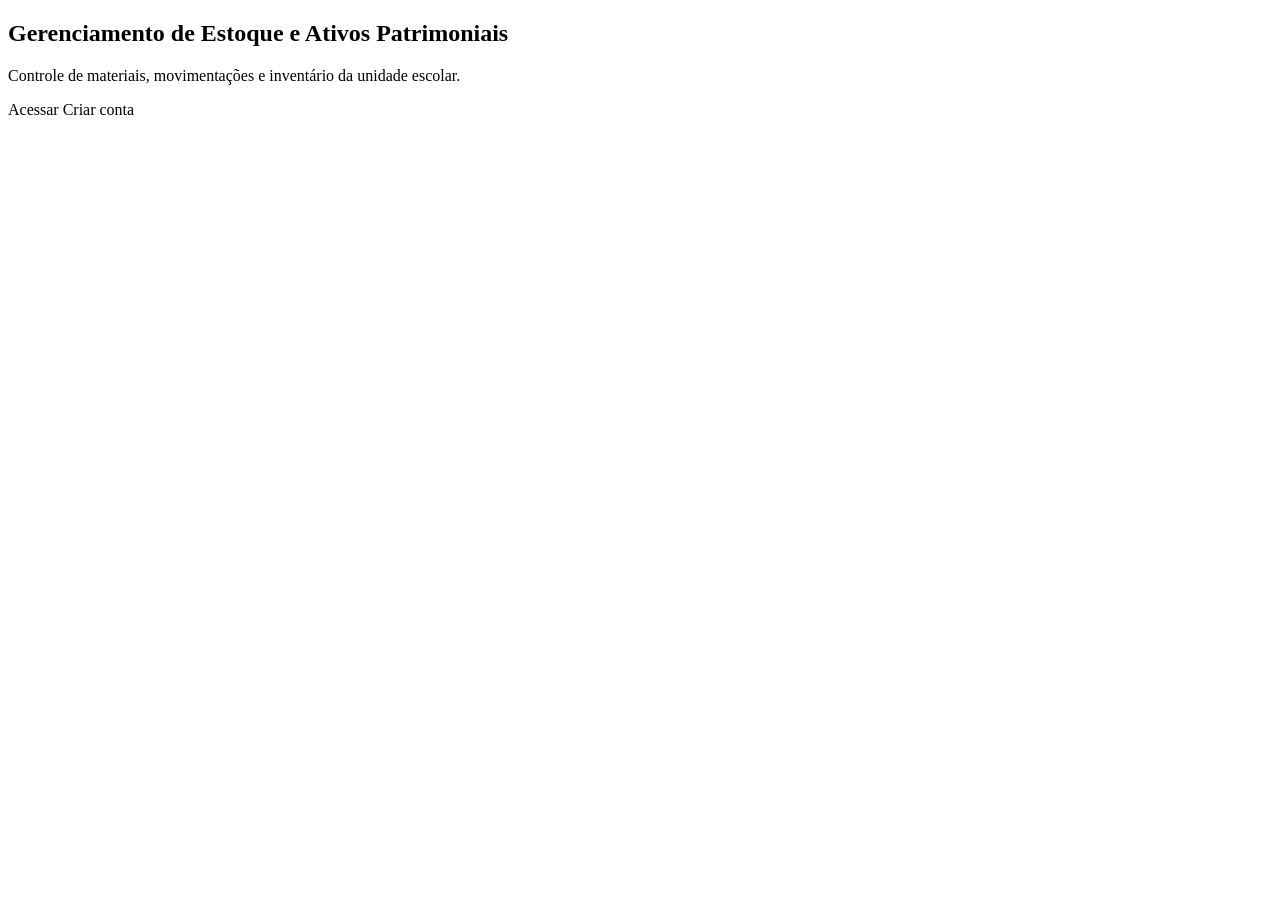
<file: gerenciamentoestoque/src/main/resources/templates/index.html>
<!DOCTYPE html>
<html lang="pt-br" xmlns:th="http://www.thymeleaf.org">
	<head>
		<meta charset="UTF-8"/>
		<meta name="viewport" content="width=device-width, initial-scale=1.0"/>
		<title>Início | Sistema de Estoque e Patrimônio</title>

		<link rel="stylesheet" th:href="@{/css/style.css}"/>
	</head>
	<body>
		<div th:replace="~{fragments/header :: header}"></div>

		<main class="senai-main">
			<section class="senai-hero">
				<div class="senai-shell">
					<h1 class="senai-title">Gerenciamento de Estoque e Ativos Patrimoniais</h1>
					<p class="senai-subtitle">Controle de materiais, movimentações e inventário da unidade escolar.</p>

					<div class="senai-actions">
						<a class="senai-button" th:href="@{/auth/login}">Acessar</a>
						<a class="senai-link" th:href="@{/auth/cadastro}">Criar conta</a>
					</div>
				</div>
			</section>
		</main>

		<div th:replace="~{fragments/footer :: footer}"></div>
	</body>
</html>
</file>
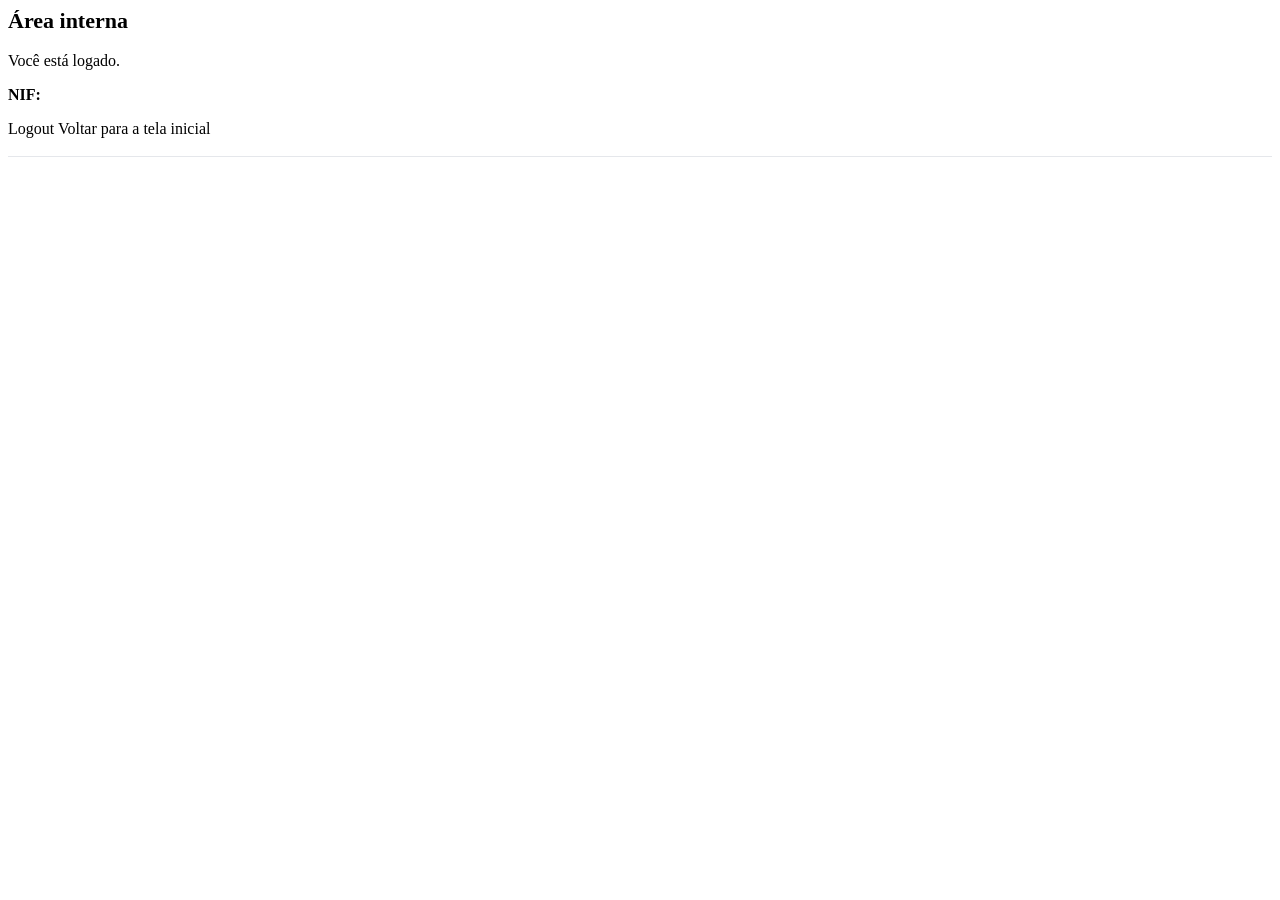
<file: gerenciamentoestoque/src/main/resources/templates/app/index.html>
<html lang="pt-br" xmlns:th="http://www.thymeleaf.org">
	<head>
		<meta charset="UTF-8"/>
		<meta name="viewport" content="width=device-width, initial-scale=1.0"/>
		<title>Área Interna | Sistema de Estoque e Patrimônio</title>
		<link rel="stylesheet" th:href="@{/css/style.css}"/>
	</head>
	<body>
		<div th:replace="~{fragments/header :: header}"></div>

		<main class="senai-main">
			<section class="senai-hero">
				<div class="senai-shell" style="justify-content:center;">
					<div class="senai-card" style="width: 100%;">
						<h1 class="senai-title" style="font-size: 22px;">Área interna</h1>
						<p class="senai-subtitle" style="margin-top: 6px;">Você está logado.</p>

						<p style="margin: 12px 0 0;" th:if="${nif}">
							<strong>NIF:</strong> <span th:text="${nif}"></span>
						</p>

						<div class="senai-actions" style="margin-top: 16px;">
							<a class="senai-button" th:href="@{/logout}">Logout</a>
							<a class="senai-link" th:href="@{/}">Voltar para a tela inicial</a>
						</div>

						<hr style="margin: 18px 0; border: 0; border-top: 1px solid #E5E7EB;"/>

					</div>
				</div>
			</section>
		</main>

		<div th:replace="~{fragments/footer :: footer}"></div>
	</body>
</html>

<aside>
</file>
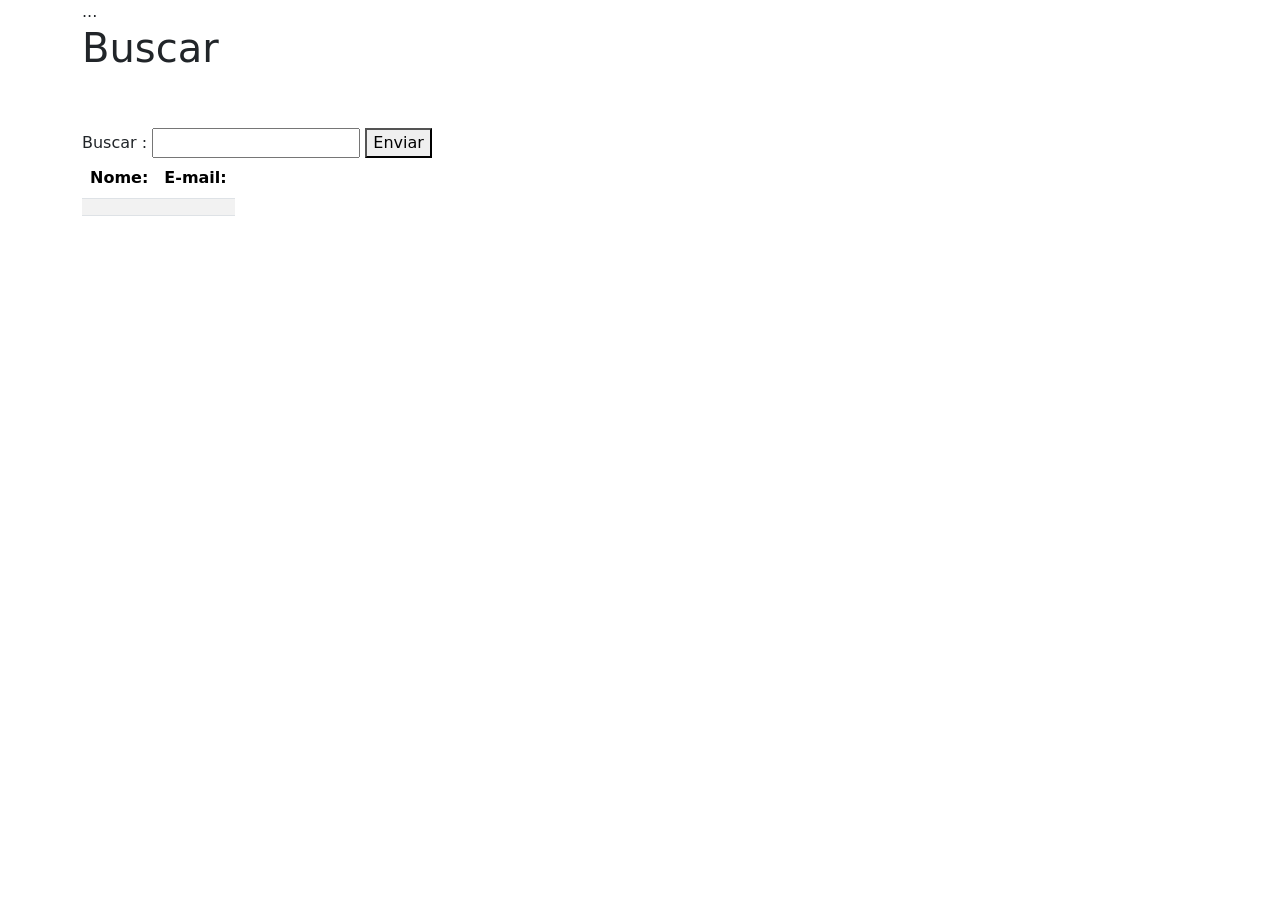
<file: SpringBoot/rh/src/main/resources/templates/index.html>
<!doctype html>
<html lang=”pt-br” xmlns:th="http://thymeleaf.org">

<head>
    <!-- Required meta tags -->
    <meta charset="utf-8">
    <meta name="viewport" content="width=device-width, initial-scale=1">
    <!-- Bootstrap CSS -->
    <link href="https://cdn.jsdelivr.net/npm/bootstrap@5.1.3/dist/css/bootstrap.min.css" rel="stylesheet">
    <title>Buscar</title>
</head>

<body>
    <div class="container">
        <div th:insert="~{fragmentos/header :: header}"><!-- barra de menu -->...</div>
        <h1>Buscar</h1>
        <span th:text="${msg}"></span>
        <br>
        <br>
        <form method="post">
            Buscar : <input type="text" name="buscar" id="buscar">
            <button type="submit">Enviar</button>
        </form>
        <div th:if="${#objects.nullSafe(funcionarios, default)}">
            <table class="table table-hover table-responsive w-auto table-striped">
                <thead>
                    <tr>
                        <th scope="col">Nome:</th>
                        <th scope="col">E-mail:</th>
                    </tr>
                </thead>
                <tbody>
                    <tr th:each="funcionario : ${funcionarios}">
                        <td><span th:text="${funcionario.nome}"></span></td>
                        <td><span th:text="${funcionario.email}"></span></td>
                    </tr>
                </tbody>
            </table>
        </div>
    </div>
</body>

</html>
</file>
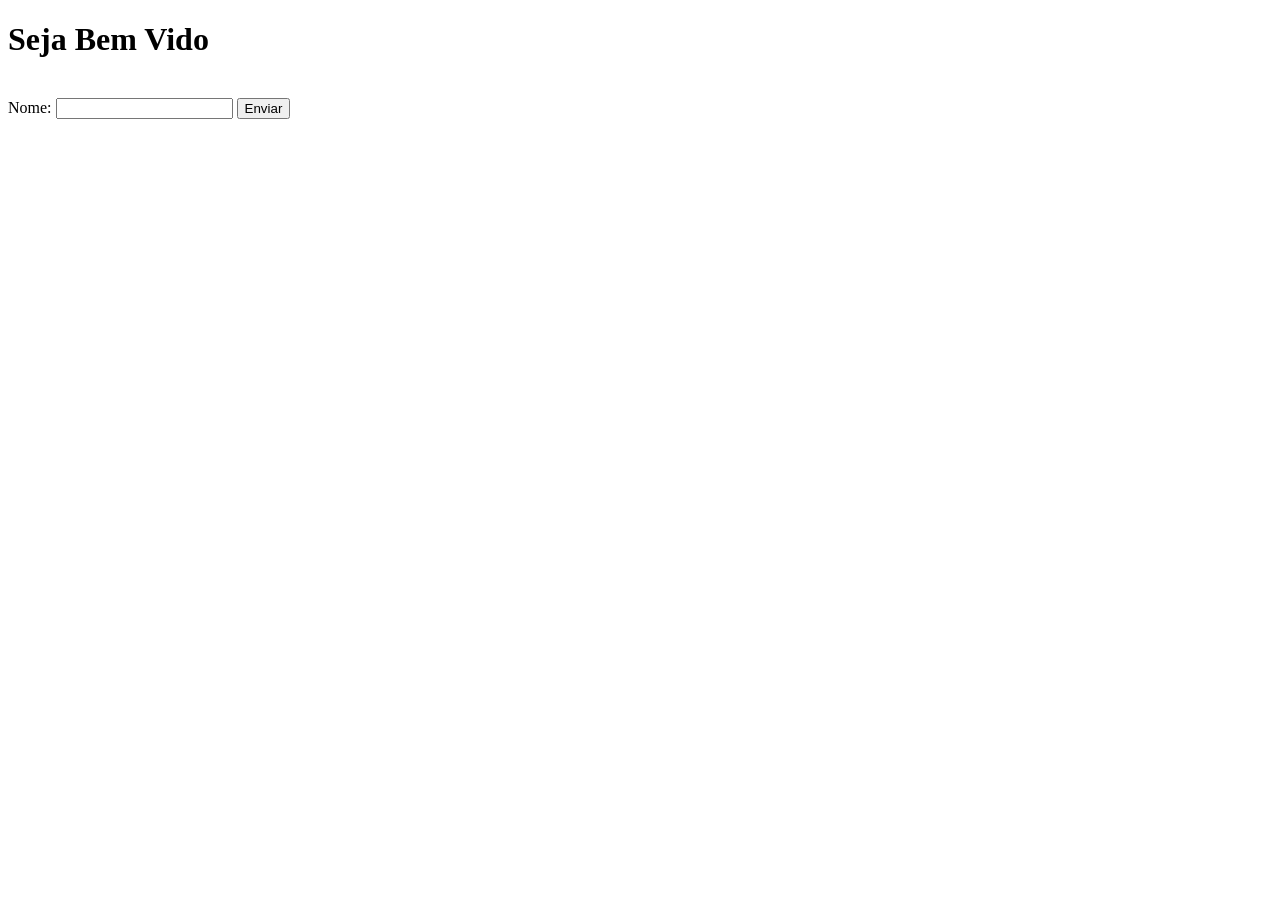
<file: SpringBoot/teste_thymeleaf/src/main/resources/templates/index.html>
<!DOCTYPE html>
<!-- incluir o thymeleaf -->
<html lang="en" xmlns:th=http://thymeleaf.org>
<head>
    <meta charset="UTF-8">
    <meta name="viewport" content="width=device-width, initial-scale=1.0">
    <title>Teste thymeleaf</title>
</head>
<body>
    <!-- inserir a nav bar -->
     <div th:insert="~{fragmentos/header :: header}"></div>
    <h1>Seja Bem Vido</h1>
    <span th:text="${msg}"></span>

    <br>
    <form action="/home" method="post">
        Nome: <input type="text" name="nome" id="nome">
        <button type="submit">Enviar</button>

    </form>
    
</body>
</html>
</file>
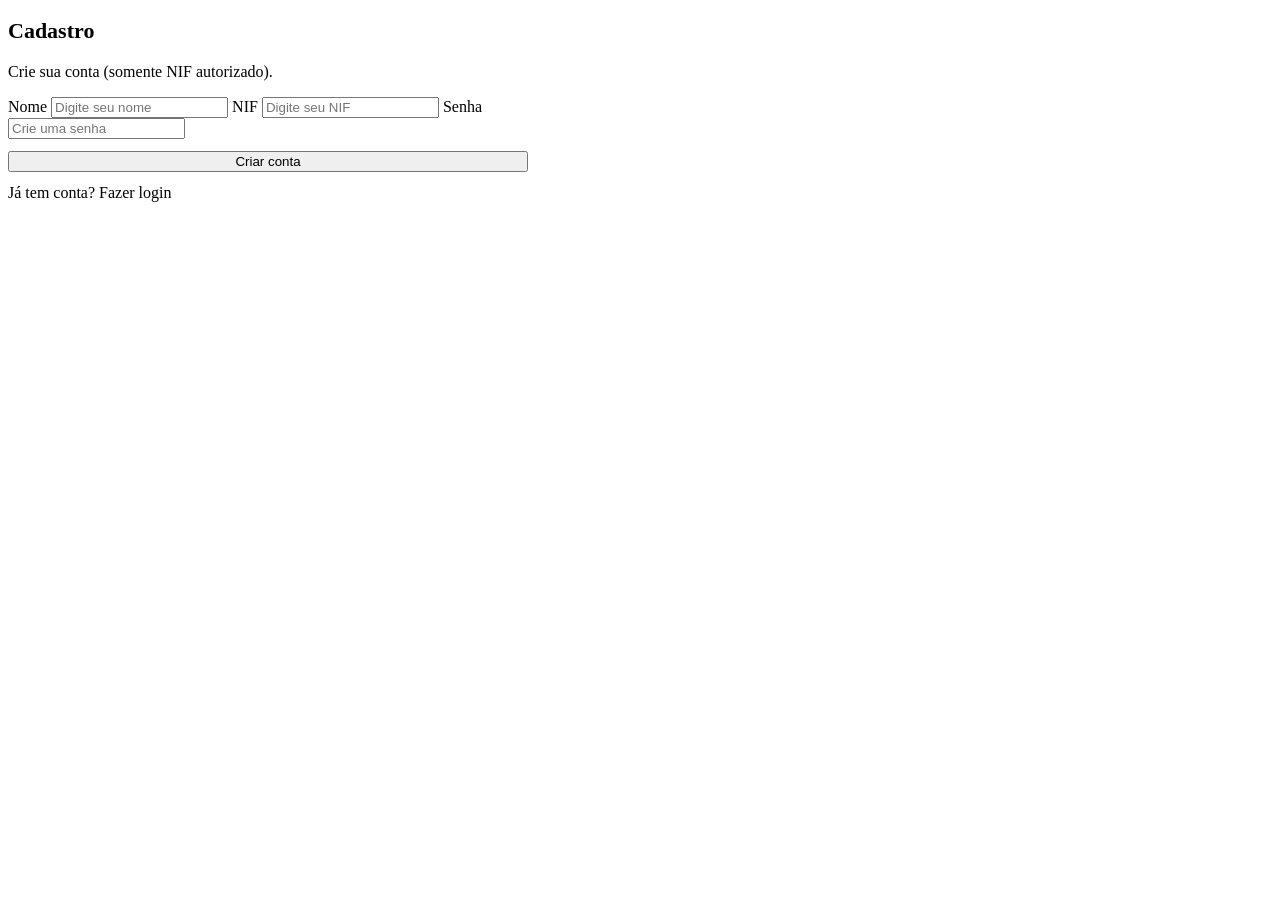
<file: gerenciamentoestoque/src/main/resources/templates/auth/cadastro.html>
<!DOCTYPE html>
<html lang="pt-br" xmlns:th="<http://www.thymeleaf.org>">
	<head>
		<meta charset="UTF-8"/>
		<meta name="viewport" content="width=device-width, initial-scale=1.0"/>
		<title>Cadastro | Sistema de Estoque e Patrimônio</title>
		<link rel="stylesheet" th:href="@{/css/style.css}"/>
	</head>
	<body>
		<div th:include="~{fragments/header :: header}"></div>

		<main class="senai-main">
			<section class="senai-hero">
				<div class="senai-shell" style="justify-content:center;">
					<div class="senai-card" style="width: 100%; max-width: 520px;">
						<h1 class="senai-title" style="font-size: 22px;">Cadastro</h1>
						<p class="senai-subtitle" style="margin-top: 6px;">Crie sua conta (somente NIF autorizado).</p>
						<div th:if="${erro}" class="senai-alert senai-alert-error" role="alert">
							<p th:text="${erro}"></p>
						</div>

						<div th:if="${sucesso}" class="senai-alert senai-alert-success" role="status">
							<p th:text="${sucesso}"></p>
						</div>

						<form th:action="@{/auth/cadastro}" method="post" class="senai-form" autocomplete="on">
							<label class="senai-label" for="nome">Nome</label>
							<input class="senai-input" type="text" id="nome" name="nome" placeholder="Digite seu nome" required maxlength="120"/>

							<label class="senai-label" for="nif">NIF</label>
							<input class="senai-input" type="text" id="nif" name="nif" placeholder="Digite seu NIF" required maxlength="20"/>

							<label class="senai-label" for="senha">Senha</label>
							<input class="senai-input" type="password" id="senha" name="senha" placeholder="Crie uma senha" required minlength="4"/>

							<button class="senai-button" type="submit" style="width:100%; margin-top: 12px;">Criar conta</button>
						</form>

						<p style="margin: 12px 0 0;">
							Já tem conta?
							<a class="senai-link" th:href="@{/auth/login}">Fazer login</a>
						</p>
					</div>
				</div>
			</section>
		</main>
		<div th:include="~{fragments/footer :: footer}"></div>
	</body>
</html>
</file>
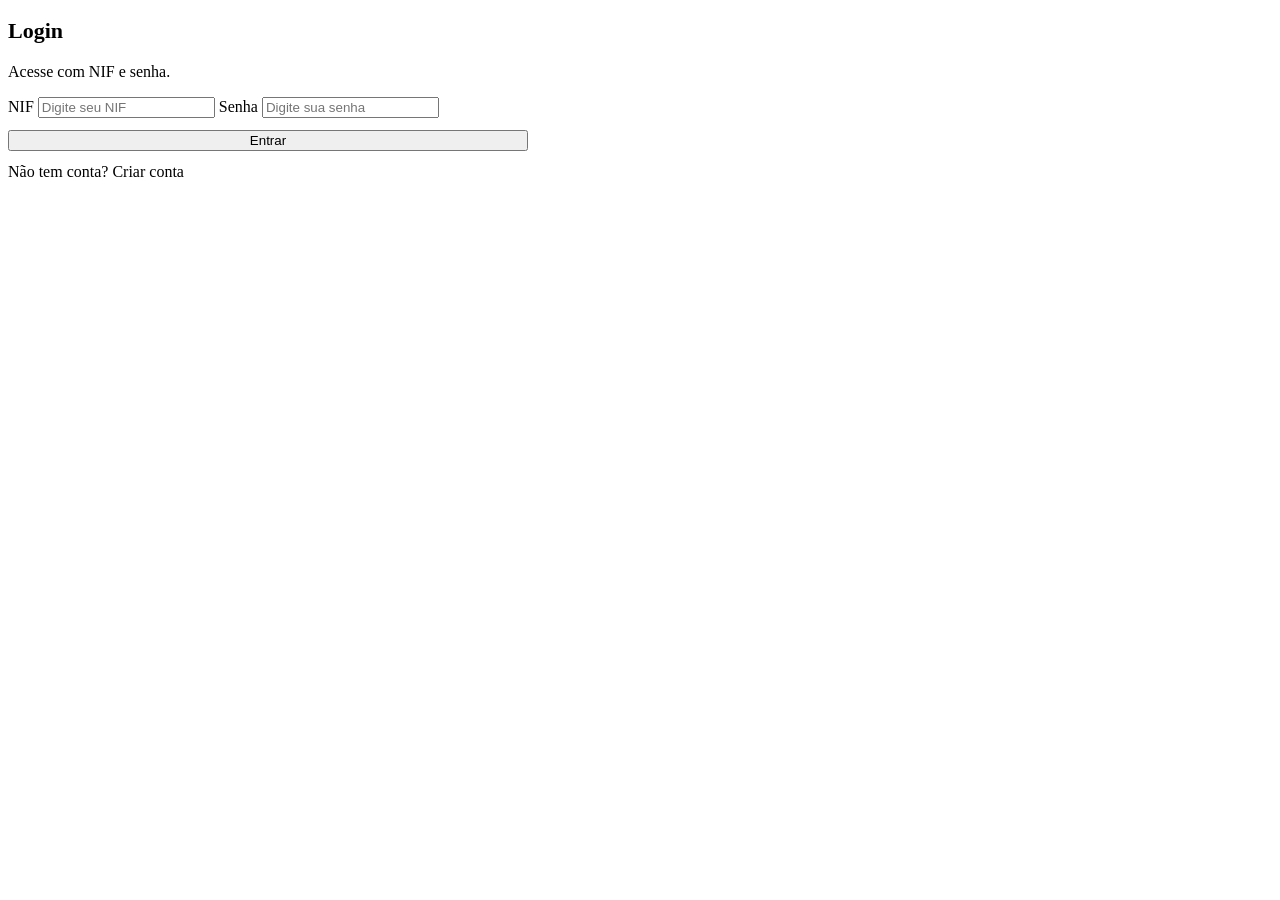
<file: gerenciamentoestoque/src/main/resources/templates/auth/login.html>
<!DOCTYPE html>
<html lang="pt-br" xmlns:th="<http://www.thymeleaf.org>">
	<head>
		<meta charset="UTF-8"/>
		<meta name="viewport" content="width=device-width, initial-scale=1.0"/>
		<title>Login | Sistema de Estoque e Patrimônio</title>
		<link rel="stylesheet" th:href="@{/css/style.css}"/>
	</head>
	<body>
		<div th:include="~{fragments/header :: header}"></div>

		<main class="senai-main">
			<section class="senai-hero">
				<div class="senai-shell" style="justify-content:center;">
					<div class="senai-card" style="width: 100%; max-width: 520px;">
						<h1 class="senai-title" style="font-size: 22px;">Login</h1>
						<p class="senai-subtitle" style="margin-top: 6px;">Acesse com NIF e senha.</p>

						<div th:if="${erro}" class="senai-alert senai-alert-error" role="alert">
							<p th:text="${erro}"></p>
						</div>
						<div th:if="${sucesso}" class="senai-alert senai-alert-success" role="status">
							<p th:text="${sucesso}"></p>
						</div>

						<form th:action="@{/auth/login}" method="post" class="senai-form" autocomplete="on">
							<label class="senai-label" for="nif">NIF</label>
							<input class="senai-input" type="text" id="nif" name="nif" placeholder="Digite seu NIF" required maxlength="20"/>

							<label class="senai-label" for="senha">Senha</label>
							<input class="senai-input" type="password" id="senha" name="senha" placeholder="Digite sua senha" required/>

							<button class="senai-button" type="submit" style="width:100%; margin-top: 12px;">Entrar</button>
						</form>

						<p style="margin: 12px 0 0;">
							Não tem conta?
							<a class="senai-link" th:href="@{/auth/cadastro}">Criar conta</a>
						</p>
					</div>
				</div>
			</section>
		</main>
        <div th:include="~{fragments/footer :: footer}"></div>
	</body>
</html>
</file>
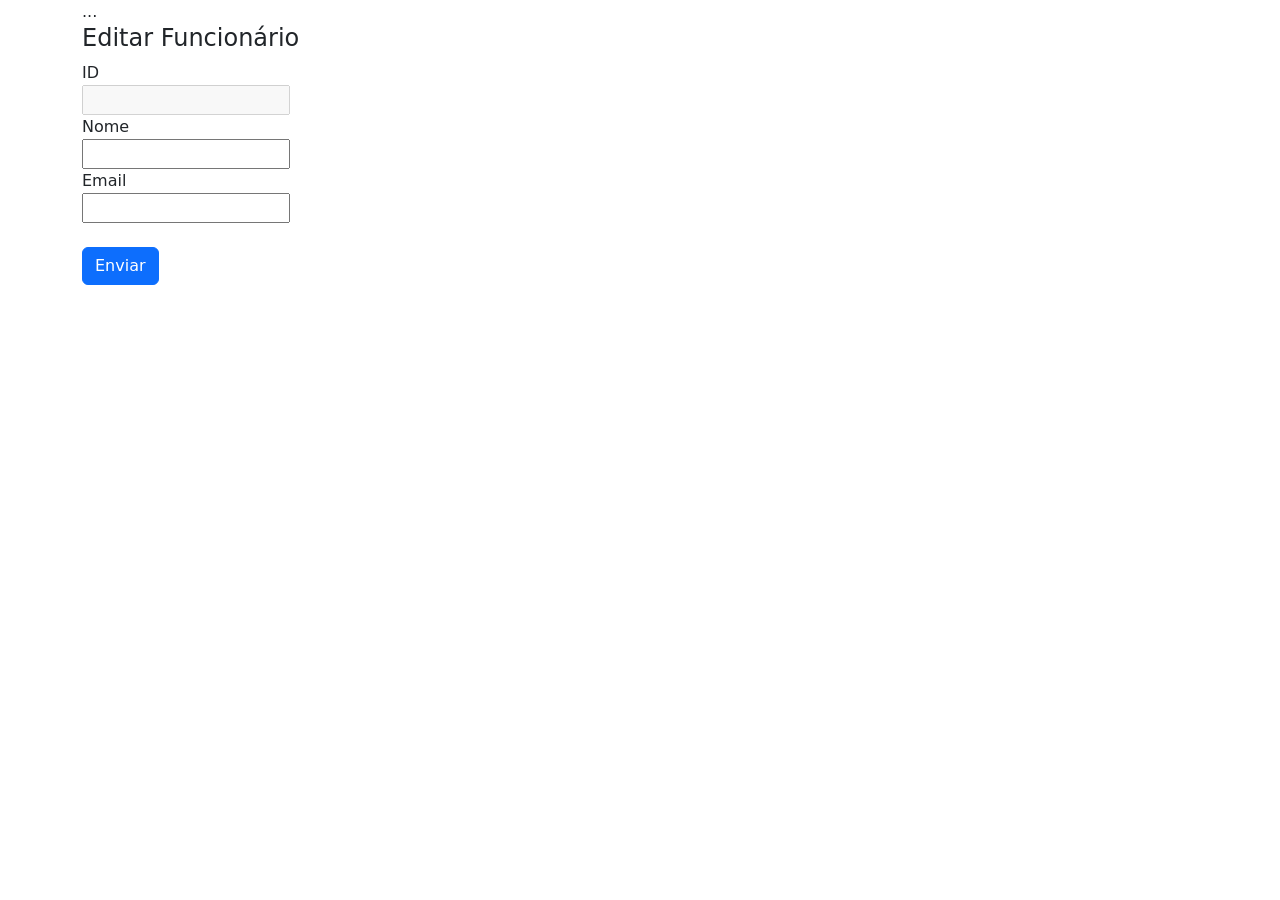
<file: SpringBoot/rh/src/main/resources/templates/funcionario/editarfuncionario.html>
<!doctype html>
<html lang=”pt-br” xmlns:th="http://thymeleaf.org">

<head>
    <!-- Required meta tags -->
    <meta charset="utf-8">
    <meta name="viewport" content="width=device-width, initial-scale=1">
    <!-- Bootstrap CSS -->
    <link href="https://cdn.jsdelivr.net/npm/bootstrap@5.1.3/dist/css/bootstrap.min.css" rel="stylesheet">
    <title>Funcionario</title>
</head>

<body>
    <div class="container">
        <div th:insert="~{fragmentos/header :: header}"><!-- barra de menu -->...</div>
        <h4>Editar Funcionário</h4>
        <form method="post">
            <div class="form-group" th:each="funcionario : ${funcionario}">
                <label>ID</label> <br> <input type="text" name="nome" id="id" th:value="${funcionario.id}"
                    disabled="true"> <br> <label>Nome</label>
                <br> <input type="text" name="nome" id="nome" th:value="${funcionario.nome}"> <br> <label>Email

                </label> <br> <input type="text" name="email" id="email" th:value="${funcionario.email}"> <br>

                <br>
            </div>
            <button type="submit" class="btn btn-primary">Enviar</button>
        </form>
    </div>
</body>

</html>
</file>
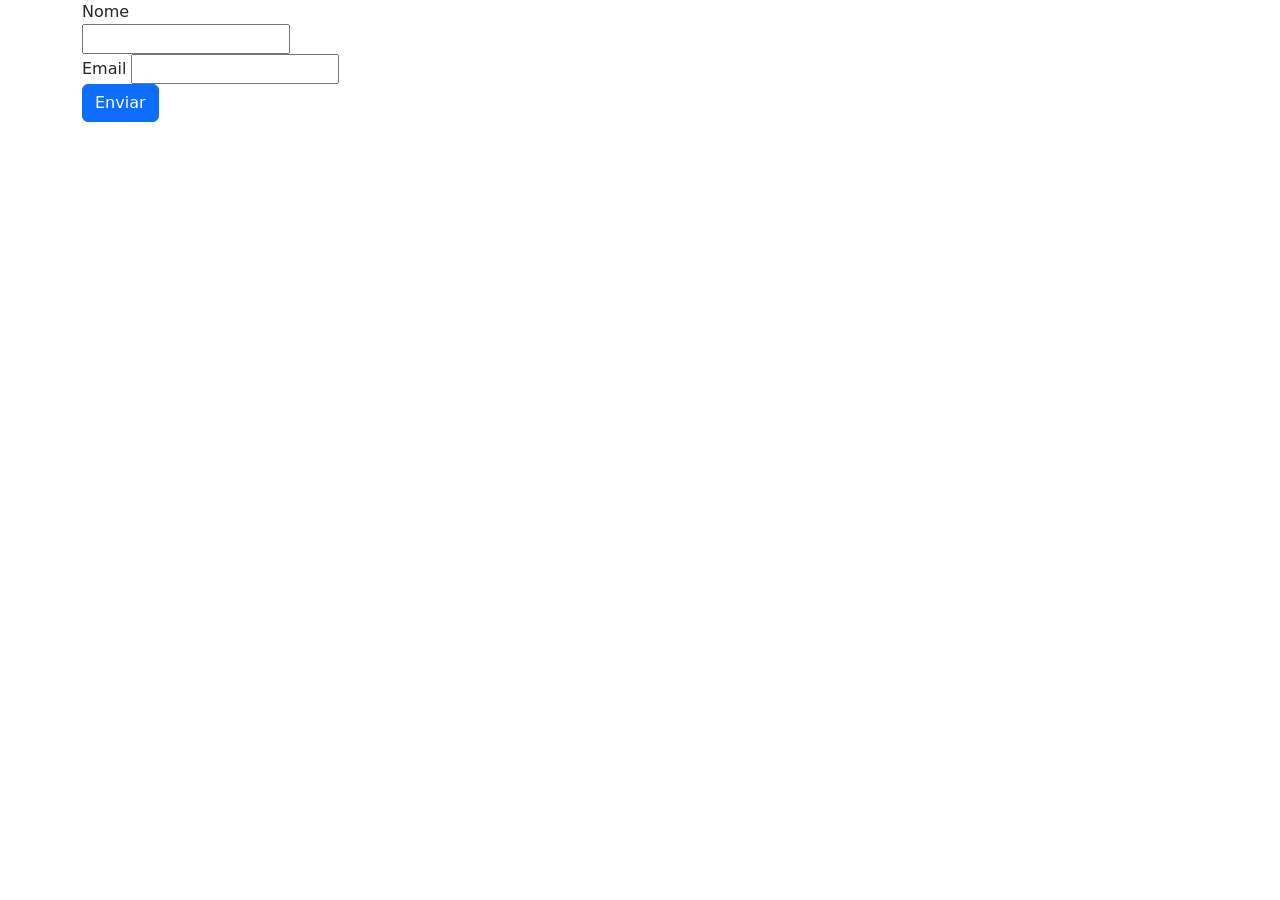
<file: SpringBoot/rh/src/main/resources/templates/funcionario/funcionario.html>
<!DOCTYPE html>
<html lang="pt-br" xmlns:th="http://thymeleaf.org">

<head>
    <meta charset="UTF-8">
    <meta name="viewport" content="width=device-width, initial-scale=1.0">
    <title>Cadastro Funcionários</title>
    <!-- link para o bootStrap -->
    <link rel="stylesheet" href="https://cdn.jsdelivr.net/npm/bootstrap@5.1.3/dist/css/bootstrap.min.css">
</head>

<body>
    <div class="container">
        <!-- navBar -->
        <div></div>
        <form method="post">
            <div class="form-group">
                <label for="">Nome</label>
                <br>
                <input type="text" name="nome" id="nome">
                <br>
                <label for="">Email</label>
                <input type="email" name="email" id="email">
                <br>
            </div>
            <button type="submit" class="btn btn-primary">Enviar</button>

        </form>
    </div>

</body>

</html>
</file>
